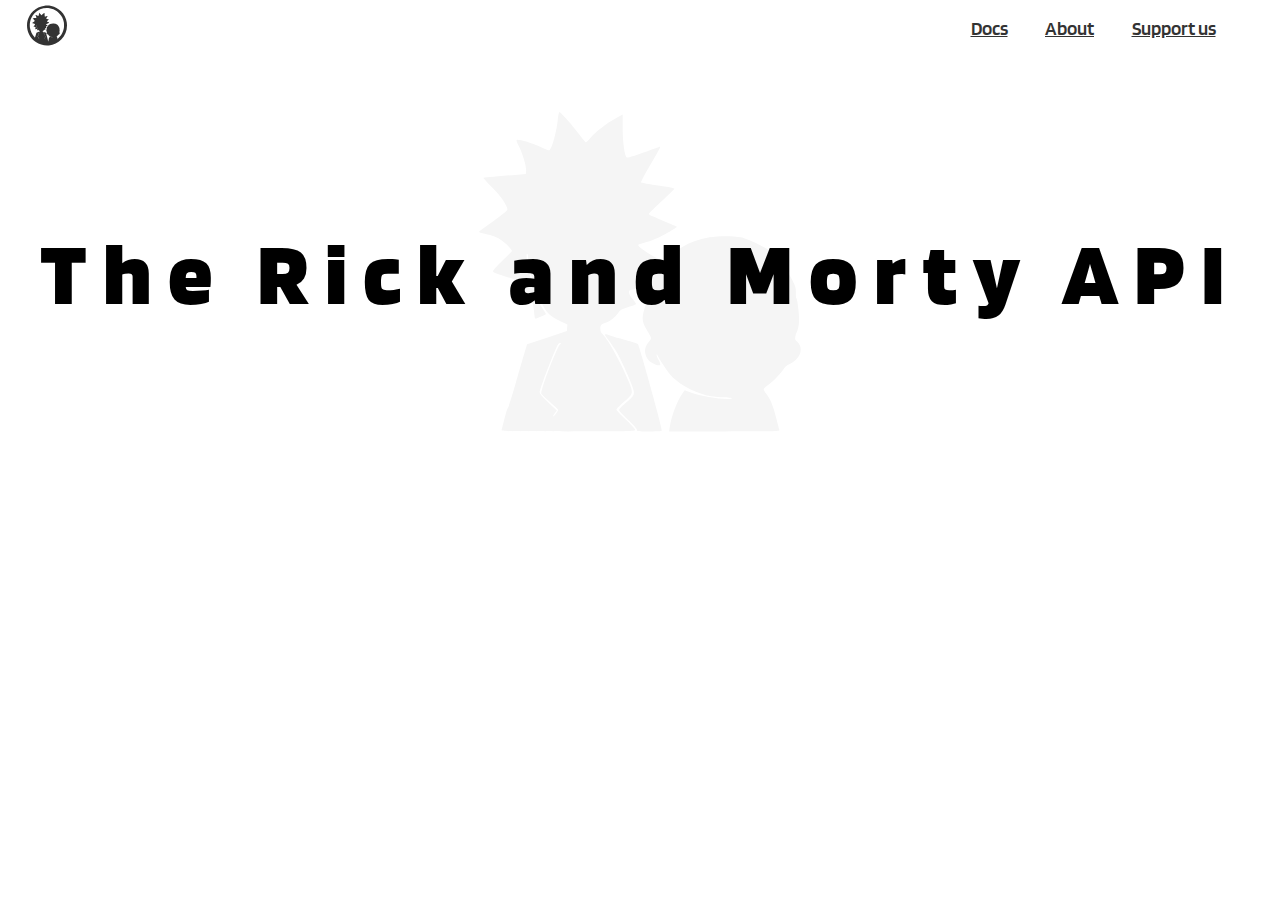
<file: html/index.html>
<!DOCTYPE html>
<html lang="en">
<head>
    <meta charset="UTF-8">
    <meta http-equiv="X-UA-Compatible" content="IE=edge">
    <link rel="stylesheet" href="../css/style.css">
    <meta name="viewport" content="width=device-width, initial-scale=1.0">
    <link rel="preconnect" href="https://fonts.googleapis.com">
    <link rel="preconnect" href="https://fonts.gstatic.com" crossorigin>
    <link href="https://fonts.googleapis.com/css2?family=Blinker:wght@100;200;300;400;600;700;800;900&display=swap" rel="stylesheet">
    
    <title>Document</title>
</head>
<body>
    <script src="/js/app.js"></script>
    <header class="header">
        <nav class="navbar container">
            <a href="./index.html">
                <img src="/image/logo.svg" alt="">
            </a>
            
            <ul class="navbar-nav">
                <li class="nav-item">
                    <a class="nav-link" href="">Docs</a>
                </li>
                <li class="nav-item">
                    <a class="nav-link" href="">About</a>
                </li>
                <li class="nav-item">
                    <a class="nav-link" href="">Support us</a>
                </li>
            </ul>
        </nav>
    </header>



    <main class="container">
        <section class="hero">
            <h1>The Rick and Morty API</h1>
        </section>
        <section class="caracter-container" id="caracter-container">
            
        </section>
    </main>
</body>
</html>
</file>
<file: css/style.css>
:root{
    --font-color:rgb(51,51,51);
    --orange-400: rgb(255,152,00);
    --gray-800: #272b33;
    --gray-700: #3c3e44;
    --gray-300: #f5f5f5;
    --white:  #fff;
}

*{
    box-sizing: border-box;
    margin: 0;
    padding: 0;
}

body{
    font-family: "Blinker", sans-serif;
}

.container{
    max-width: 1920px;
    margin: 0 auto;
}

.navbar{
    display: flex;
    justify-content: space-between;
    align-items: center;
    font-size: 1.2rem;
    padding: 5px 27px;
}

.navbar-nav{
    display: flex;
    list-style: none;
}

.nav-item .nav-link{
    color: var(--font-color);
    font-weight: 600;
    margin: 0 37.5px 0 0;
}


.nav-item .nav-btn{
    border: 1px solid var(--orange-400);
    border-radius: 8px;
    color: var(--font-color);
    margin: 0;
    font-size: 1.2rem;
    font-weight:700px; 
    padding: 9px 18px;
    transition: all 0.2s;
}
.nav-item .nav-btn:hover{
    background-color: var(--orange-400);
    color: var(--white);
}

.hero{
    background-image: url('../image/hero.svg');
    background-repeat: no-repeat;
    background-position: center;
    background-size: contain;
    height: 400px;
    display: flex;
    justify-content: center;
    align-items: center;
    margin-top: 1rem;
}

.hero h1{
    font-size:5.625rem ;
    font-weight: 800;
    letter-spacing: 1rem;
}

.character-container{
    background-color: var(--gray-800);
    color: var(--white);
    padding: 2rem;
    display: grid;
    grid-template-columns: repeat(3, 1fr);
    gap: 1.5rem;
}

.character-box{
    display: flex;
    gap: 1rem;
    background-color: var(--gray-700);
    border-radius: 8px;
    letter-spacing: 0.2rem;
    cursor: pointer;
}

.character-box img{
    width: 50%;
    border-top-left-radius: 8px;
    border-bottom-left-radius: 8px;
}

.character-info{
    padding: 1rem 0;
    display: flex;
    flex-direction: column;
    grid-auto-flow: 0.4rem;
}

.character-info .characte-link{
    color: var(--white);
    text-decoration: none;
}

.character-info .Alive::before{
    content: '';
    display: inline-block;
    width: 10px;
    padding: 10px;
    background-color: green;
    border-radius: 50%;
    margin-right: 5px;
}

.character-info .Dead::before{
    content: '';
    display: inline-block;
    width: 10px;
    padding: 10px;
    background-color: red;
    border-radius: 50%;
    margin-right: 5px;
}

.character-info .unknown::before::before{
    content: '';
    display: inline-block;
    width: 10px;
    padding: 10px;
    background-color: var(--gray-300);
    border-radius: 50%;
    margin-right: 5px;
}
</file>
